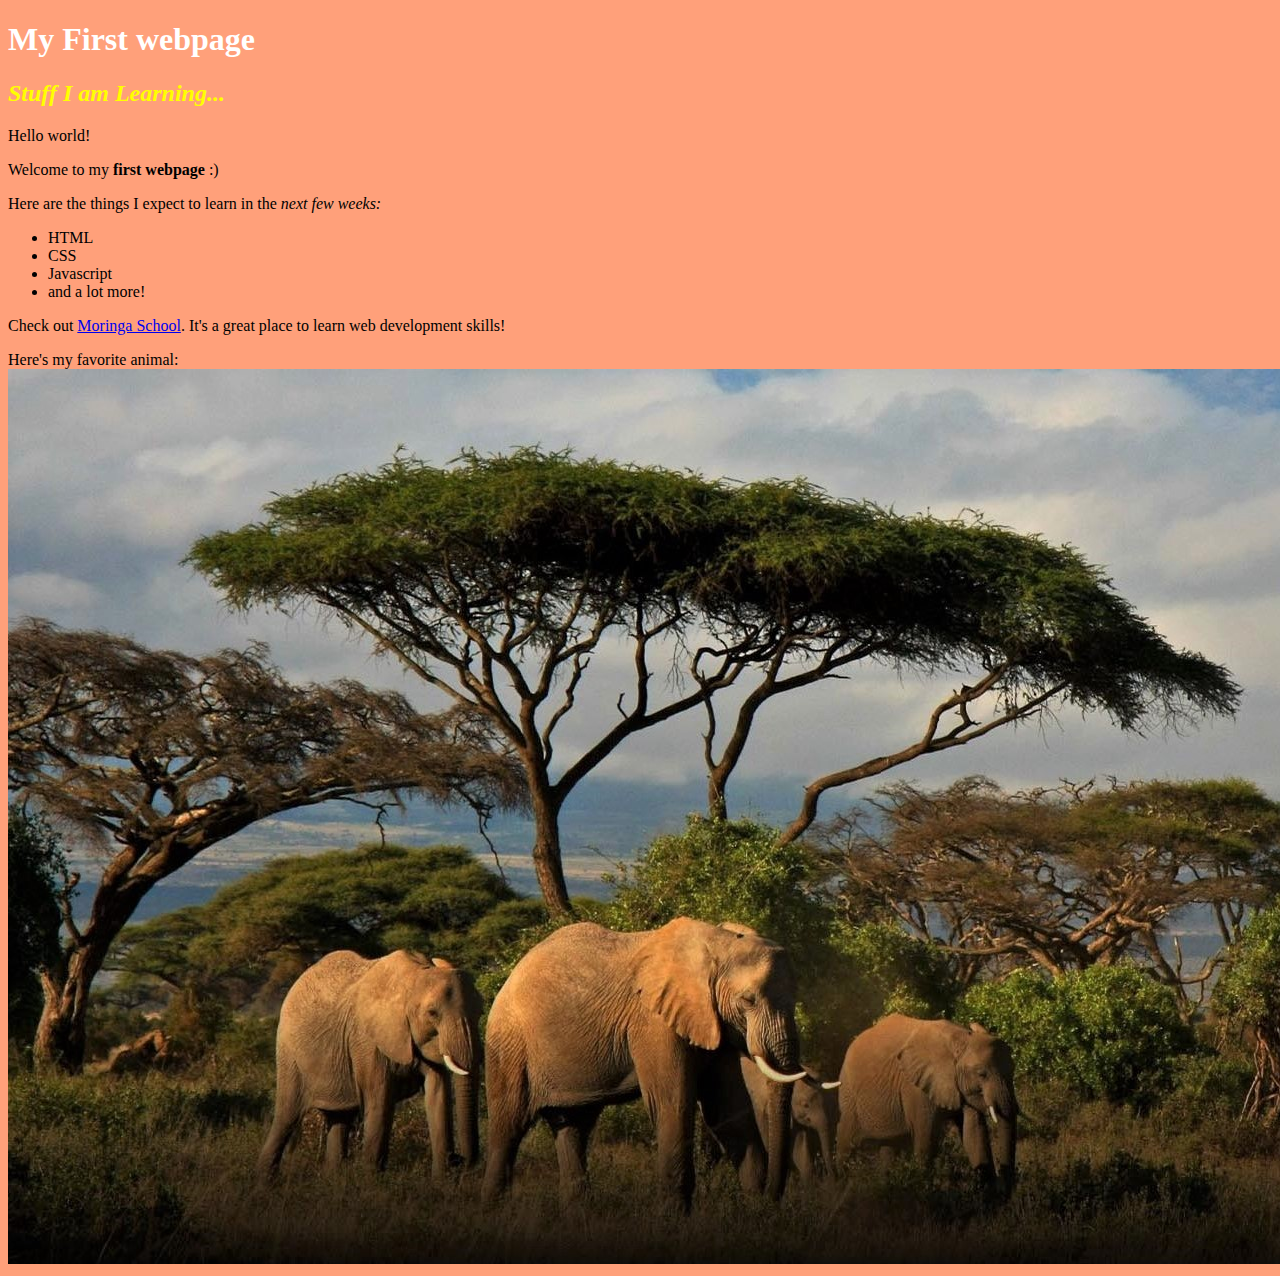
<file: index.html>
<!DOCTYPE html>
  <html>
    <head>
      <title>My first webpage!</title>
      <link rel="stylesheet" href="css/style.css">
    </head>
    <body>
        <h1>My First webpage</h1>
        <h2>Stuff I am Learning...</h2>

        <p>Hello world!</p>
        <p>Welcome to my <strong>first webpage</strong> :)</p>
        <p>Here are the things I expect to learn in the <em>next few weeks:</em></p>
          <ul>
            <li>HTML</li>
            <li>CSS</li>
            <li>Javascript</li>
            <li>and a lot more!</li>
          </ul>
          <p>Check out <a href="http://moringaschool.com/">Moringa School</a>. It's a great place to learn web development skills!</p>
          Here's my favorite animal:
          <image src="images/elephant.jpg" alt="A photo of an elephant">
    </body>
  </html>
</file>
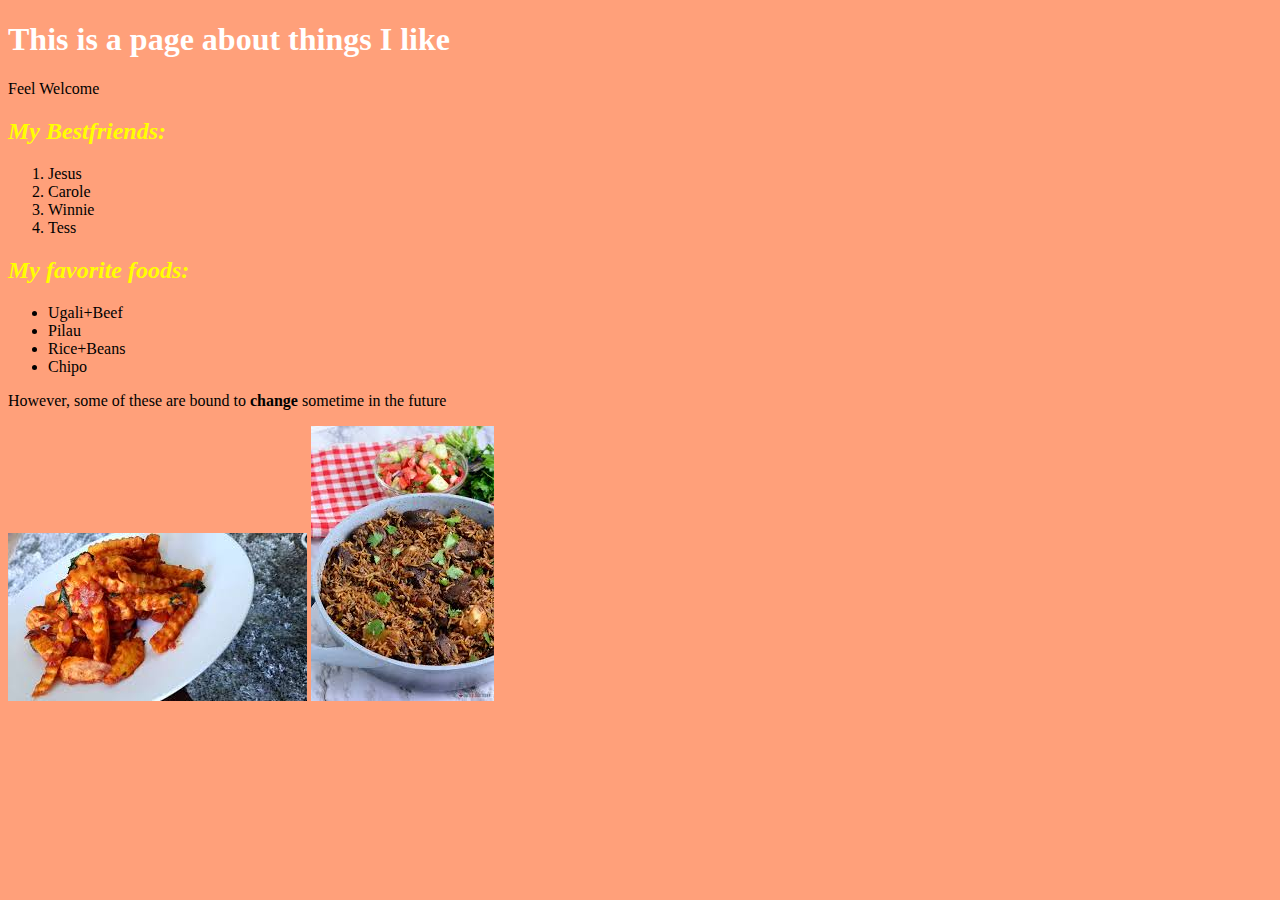
<file: favorite-things.html>
<!DOCTYPE html>
<html>
  <head>
      <title>My favorite things</title>
      <link rel="stylesheet" href="css/style.css">
  <body>
    <h1>This is a page about things I like</h1>
    <p>Feel Welcome</p>
    <h2>My Bestfriends:</h2>
      <ol>
        <li>Jesus</li>
        <li>Carole</li>
        <li>Winnie</li>
        <li>Tess</li>
      </ol>
      <h2>My favorite foods:</h2>
        <ul>
          <li>Ugali+Beef</li>
          <li>Pilau</li>
          <li>Rice+Beans</li>
          <li>Chipo</li> 
        </ul>
      <p>However, some of these are bound to <strong>change</strong> sometime in the future</p>
      <img src="images/chipos.jpg" alt="An image of french fries">
      <img src="images/pilau.jpg" alt="An image of pilau">
  </body>
  </head>
</html>
</file>
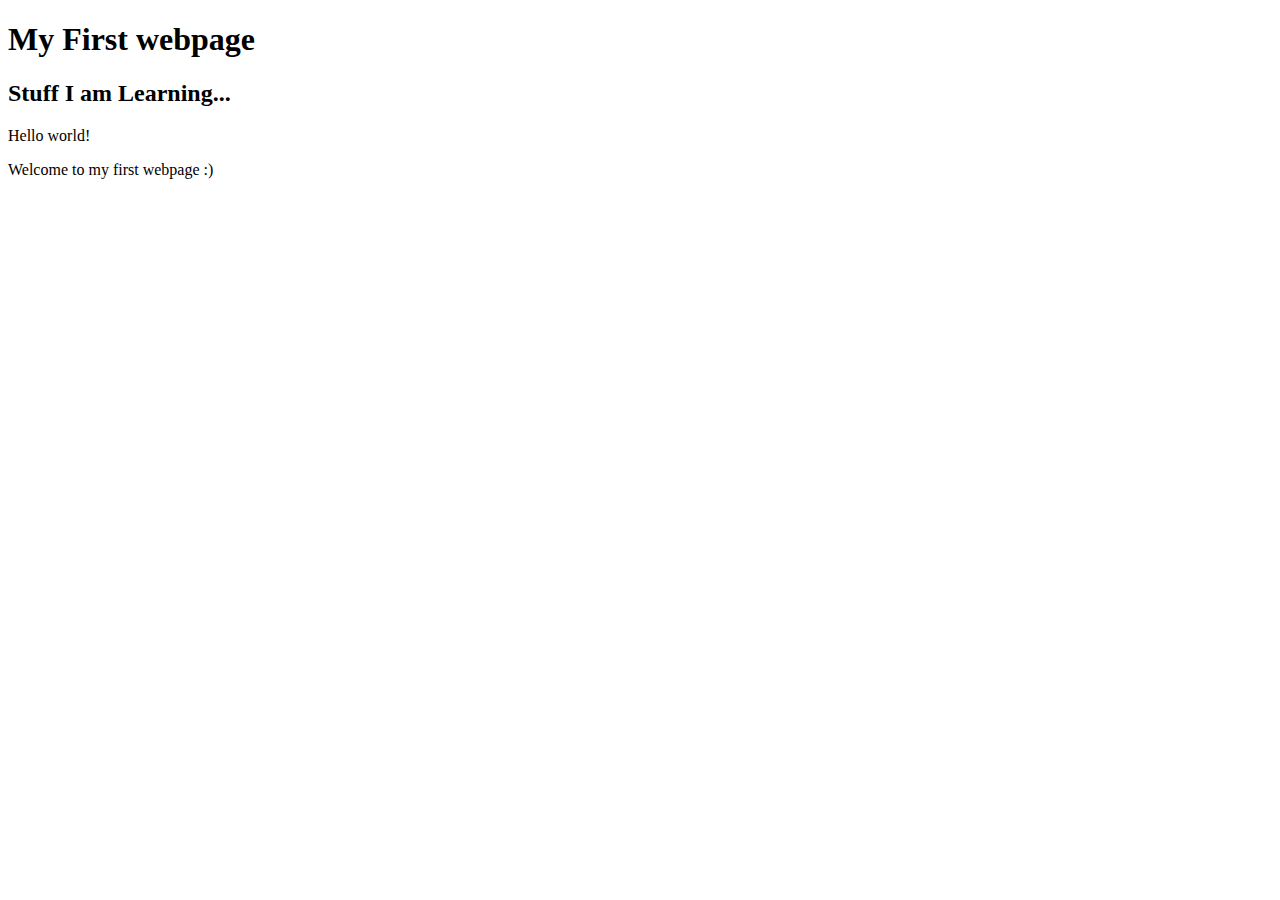
<file: my-first-webpage.html>
<!DOCTYPE html>
  <html>
    <head>
      <title>My first webpage!</title>
    </head>
    <body>
        <h1>My First webpage</h1>
        <h2>Stuff I am Learning...</h2>

        <p>Hello world!</p>
        <p>Welcome to my first webpage :)</p>
    </body>
  </html>
</file>
<file: css/style.css>
body {
    background-color: lightsalmon;
}
h1 {
    color: white;
 
}
h2 {
    color: yellow;
    font-style: italic;
 
p {
    font-family: sans-serif;
}
ul {
    line-height: 40px;
}
</file>
